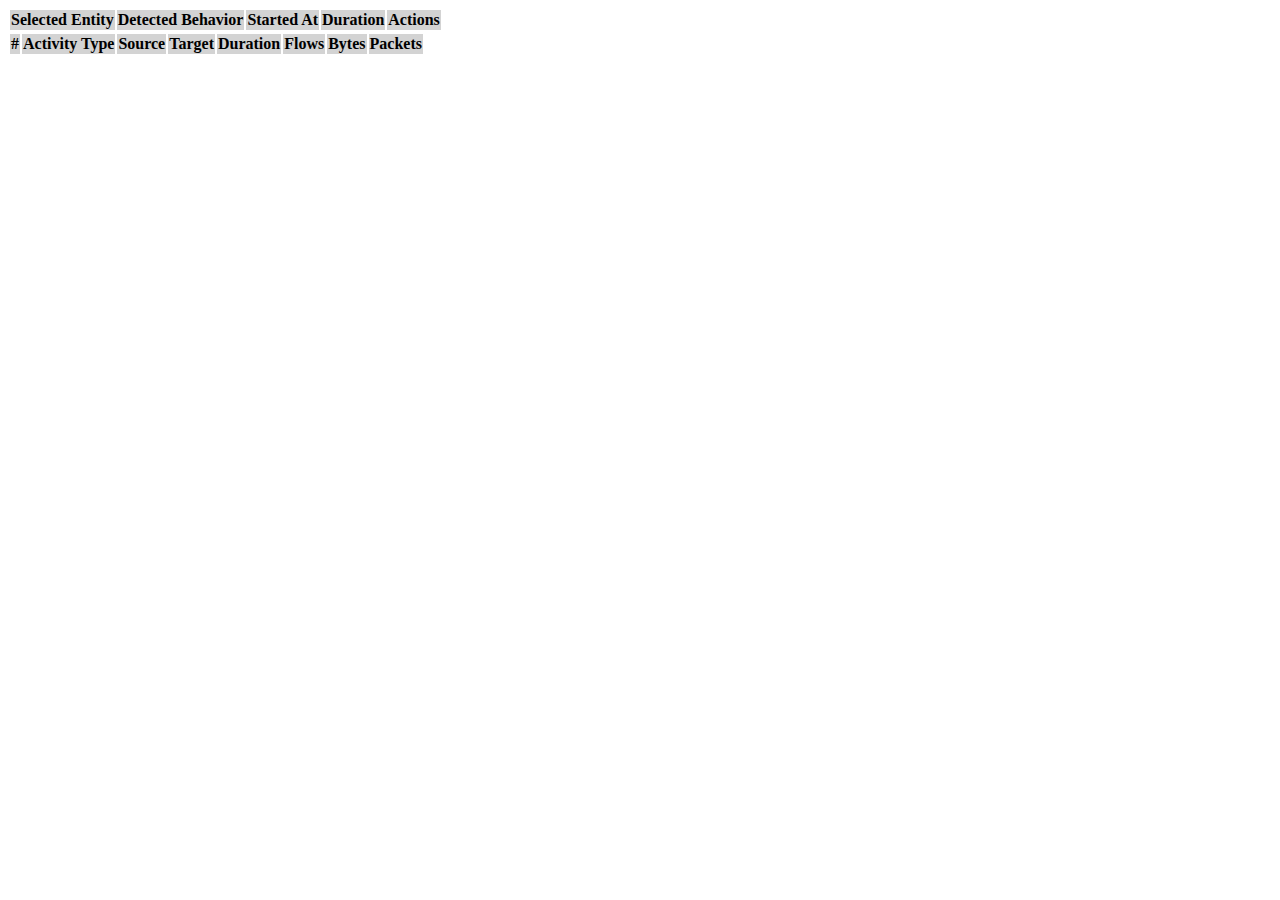
<file: content/sample-dd.html>
<!DOCTYPE html>
<head>
  <meta charset="utf-8">
  <meta http-equiv="X-UA-Compatible" content="IE=edge,chrome=1">
  <title></title>
  <meta name="description" content="">
  <meta name="viewport" content="width=device-width">
<style>
.duration-bar { 
height: 10px;  /* Can be anything */
position: relative;
background: #555;
/* -moz-border-radius: 25px; */
/* -webkit-border-radius: 25px; */
/* border-radius: 25px; */
padding: 5px;
-webkit-box-shadow: inset 0 -1px 1px rgba(255,255,255,0.3);
-moz-box-shadow   : inset 0 -1px 1px rgba(255,255,255,0.3);
box-shadow        : inset 0 -1px 1px rgba(255,255,255,0.3);
}

.duration-bar > span {
display: block;
height: 100%;
/*    -webkit-border-top-right-radius: 8px; */
/* -webkit-border-bottom-right-radius: 8px; */
/*        -moz-border-radius-topright: 8px; */
/*     -moz-border-radius-bottomright: 8px; */
/*            border-top-right-radius: 8px; */
/*         border-bottom-right-radius: 8px; */
/*     -webkit-border-top-left-radius: 20px; */
/*  -webkit-border-bottom-left-radius: 20px; */
/*         -moz-border-radius-topleft: 20px; */
/*      -moz-border-radius-bottomleft: 20px; */
/*             border-top-left-radius: 20px; */
/*          border-bottom-left-radius: 20px; */
/*background-color: rgb(43,194,83);*/
background-color: #FFFFFF;
background-image: -webkit-gradient(
  linear,
  left bottom,
  left top,
  color-stop(0, rgb(43,194,83)),
  color-stop(1, rgb(84,240,84))
 );
background-image: -webkit-linear-gradient(
  center bottom,
  rgb(43,194,83) 37%,
  rgb(84,240,84) 69%
 );
background-image: -moz-linear-gradient(
  center bottom,
  rgb(43,194,83) 37%,
  rgb(84,240,84) 69%
 );
background-image: -ms-linear-gradient(
  center bottom,
  rgb(43,194,83) 37%,
  rgb(84,240,84) 69%
 );
background-image: -o-linear-gradient(
  center bottom,
  rgb(43,194,83) 37%,
  rgb(84,240,84) 69%
 );
-webkit-box-shadow: 
  inset 0 2px 9px  rgba(255,255,255,0.3),
  inset 0 -2px 6px rgba(0,0,0,0.4);
-moz-box-shadow: 
  inset 0 2px 9px  rgba(255,255,255,0.3),
  inset 0 -2px 6px rgba(0,0,0,0.4);
position: relative;
overflow: hidden;
}
</style>

  
<style>
  th {
  background-color: #D3D3D3;
  }

</style>


</head>
<body>
 
  <!-- begin container -->
  <div >

    <!-- begin selected-entity table -->
    <table class="table" id="incidentTable">
      <thead>
	<tr>
	  <th>Selected Entity</th>
	  <th>Detected Behavior</th>
	  <th>Started At</th>
	  <th>Duration</th>
	  <th>Actions</th>
	</tr>
      </thead>
      <tbody>
	
      </tbody>
    </table>
    <!-- end selected-entity table -->

    <!-- begin event table -->
    <table class="table" id="eventTable">
      <!-- begin Event table header -->
      <thead>
	<tr>
	  <th>#</th>
	  <th>Activity Type</th>
	  <th>Source</th>
	  <th>Target</th>
	  <th>Duration</th>
	  <th>Flows</th>
	  <th>Bytes</th>
	  <th>Packets</th>
	</tr>
      </thead>
      <!-- end Event table header -->
      <tbody>
	

      </tbody>
    </table>
    <!-- end event table -->

  </div> <!-- container -->
  <!-- end container -->

  

</body>
</html>
</file>
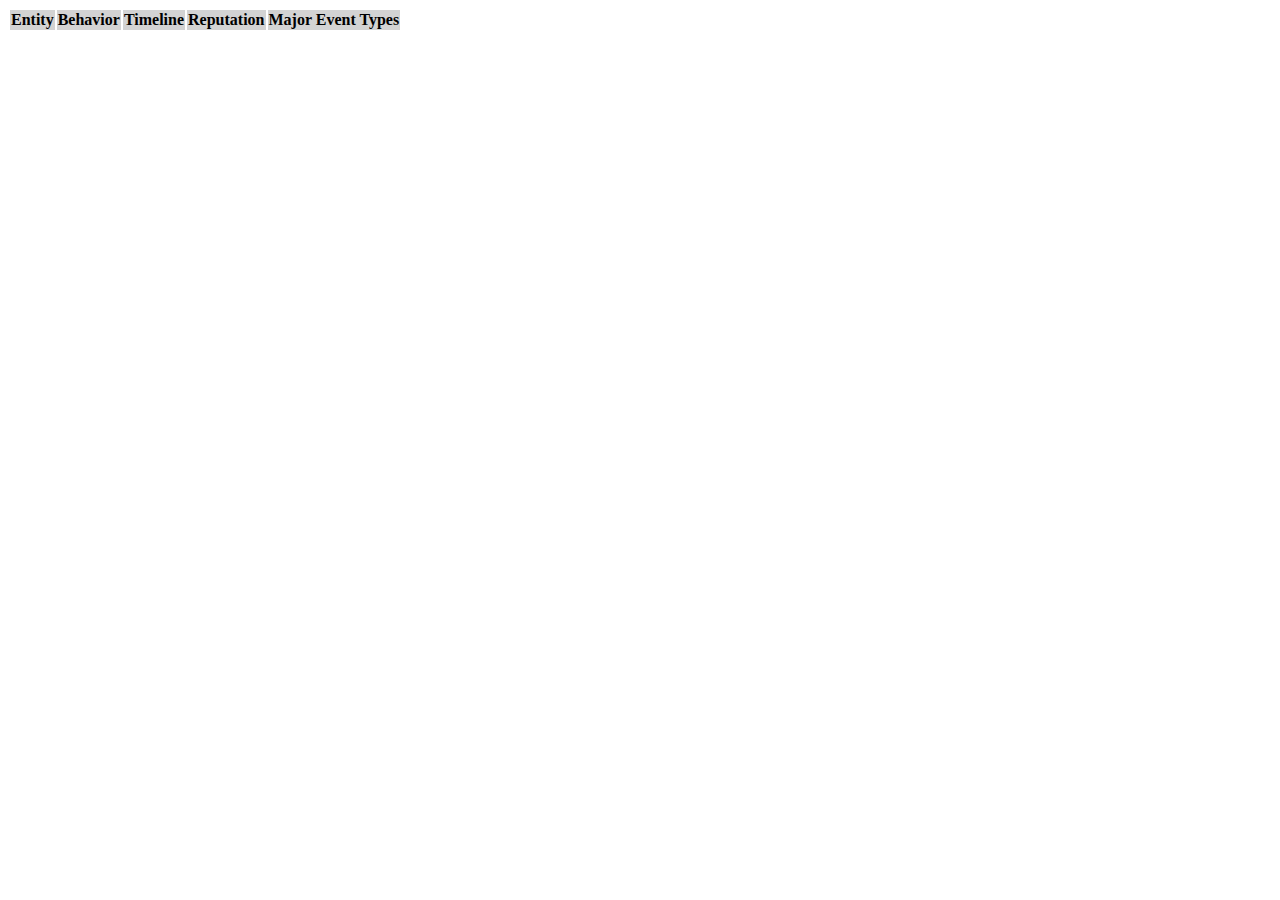
<file: content/sample-events.html>
<!DOCTYPE html>
<html>
	<head>
		<title>haha</title>
		
<!--
		<script type="text/javascript" src="../js/jquery-latest.js"></script>
		<link rel="stylesheet" type="text/css" href="../css/bootstrap.css">
		<script type="text/javascript">
		$(document).ready(function(){
			var row = $('table#mytable > tbody > tr:first');

      for (i=0; i<30; i++) {
        $('table#mytable > tbody').append(row.clone());

      }
			$('.table-fixed-header').fixedHeader();
 
		});
		</script>
-->
	<style type="text/css">
		.entityheader  {
	    	background-color: #D3D3D3;
	    	text-align: left;
	    }
	 /*   #mytable {
	    	background-color: white;
	    	text-align: left;
	    	width: 600px;
	    }

	    #mytable td {
	    	padding: 2px;
	    }

	    .header tr th {
	    	padding-left: 8px;
	    }
	    */
	    td, th {
	    	/*margin-left: 2px;*/
	    }


	   /* thead { display:block; background: green; margin:0px; cell-spacing:0px; left:0px; width: 900px;}
tbody { display:block; overflow:auto; height:100px; width:900px;}
th { height:30px; width:80px; }
td { height:80px;height:50px; width:80px; background:blue; margin:0px; cell-spacing:0px;}
	#innerTbale td{height: 30px;}*/
	</style>



   
   	<script type="text/javascript">
   	

   	</script>
	</head>
	<body>
		<div>
			<!-- begin selected-entity table -->
		    <!--<table class="table-fixed-header table table-hover" id="mytable"> -->
		    <table class="table table-striped table-hover" id="mytable"> 
		    <thead class="entityheader">
			<tr>
			  <th >Entity</th>
			  <th >Behavior</th>
			  <th >Timeline</th>
			  <th >Reputation</th>
			  <th >Major Event Types</th>
			</tr>
		      </thead>
		      <tbody>
		
		      </tbody>
		    </table>
		<!-- end selected-entity table -->
		</div>
	</body>
</html>
</file>
